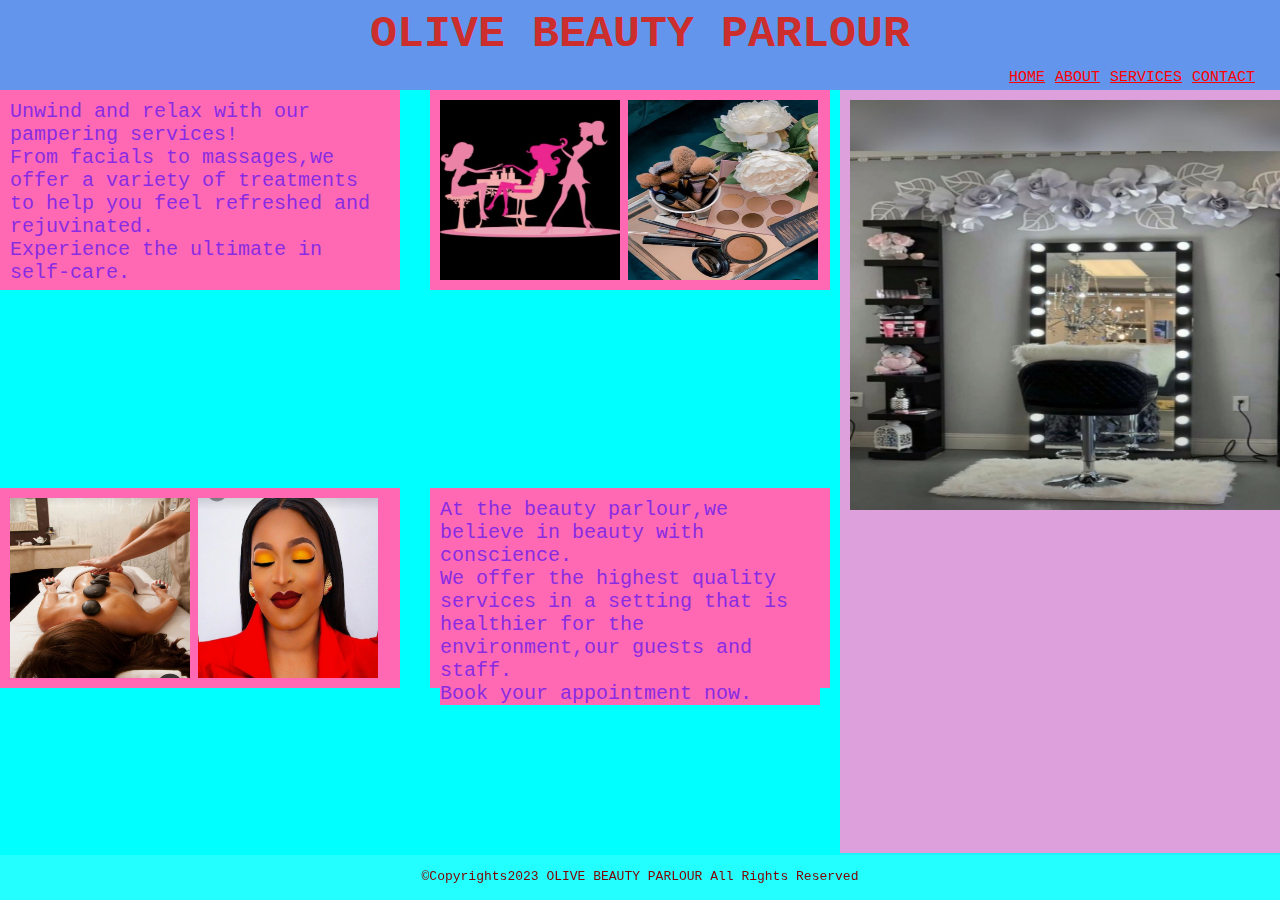
<file: index.html>
<!DOCTYPE html>
<html>
<head>
    <meta charset="utf-8">
<title>Navigation Bar</title>
<meta name="viewport"content="width=device-width,initial-scale=1.0">
<link rel="stylesheet" href="style.css">
<script type="text/javascript"src=validation.js></script>
</head>
<body>
    <nav>
        <label class="logo">OLIVE BEAUTY PARLOUR</label>
        <ul> 
            <li><a href="index.html">HOME</a></li>
            <li><a href="ABOUT.html">ABOUT</a></li>
            <li><a href="SERVICES.html">SERVICES</a></li> 
            <li><a href="CONTACT.html">CONTACT</a></li>
        </ul>
    </nav>
    <div class="container">
    <div class="content">
        <div class="box">
            <p style="font-size:20px;">Unwind and relax with our pampering services!<br>From facials to massages,we offer a variety of treatments to help you feel refreshed and rejuvinated.<br>Experience the ultimate in self-care.</p>
        </div>
            <div class="box">
                <img src="style/Screenshot_20230717-205037~2.jpg":alt height ="180px" width ="180px"/>
                <img src="style/Screenshot_20230720-163737_1.jpg":alt height ="180px" width ="190px"/>
            </div> 
                <div class="box">
                    <img src="style\Screenshot_20230720-163824_1.jpg":alt height ="180px" width ="180px"/>
                    <img src="style\Screenshot_20230720-164137_1.jpg":alt height ="180px" width ="180px"/>
                </div>
                    <div class="box">
            <p style="font-size:20px;">At the beauty parlour,we believe in beauty with conscience.<br>We offer the highest quality services in a setting that is healthier for the environment,our guests and staff.<br>Book your appointment now.</p>
                    </div>  
                </div>
                <div class="sidebar">
                    <img src="style\Screenshot_20230720-164707_1.jpg":alt height ="410px" width ="510px"/>
             </div>
    </div>
    <footer>
        <p>&copy;Copyrights2023 OLIVE BEAUTY PARLOUR All Rights Reserved</p>
    </footer>
</body>
</html>
</file>
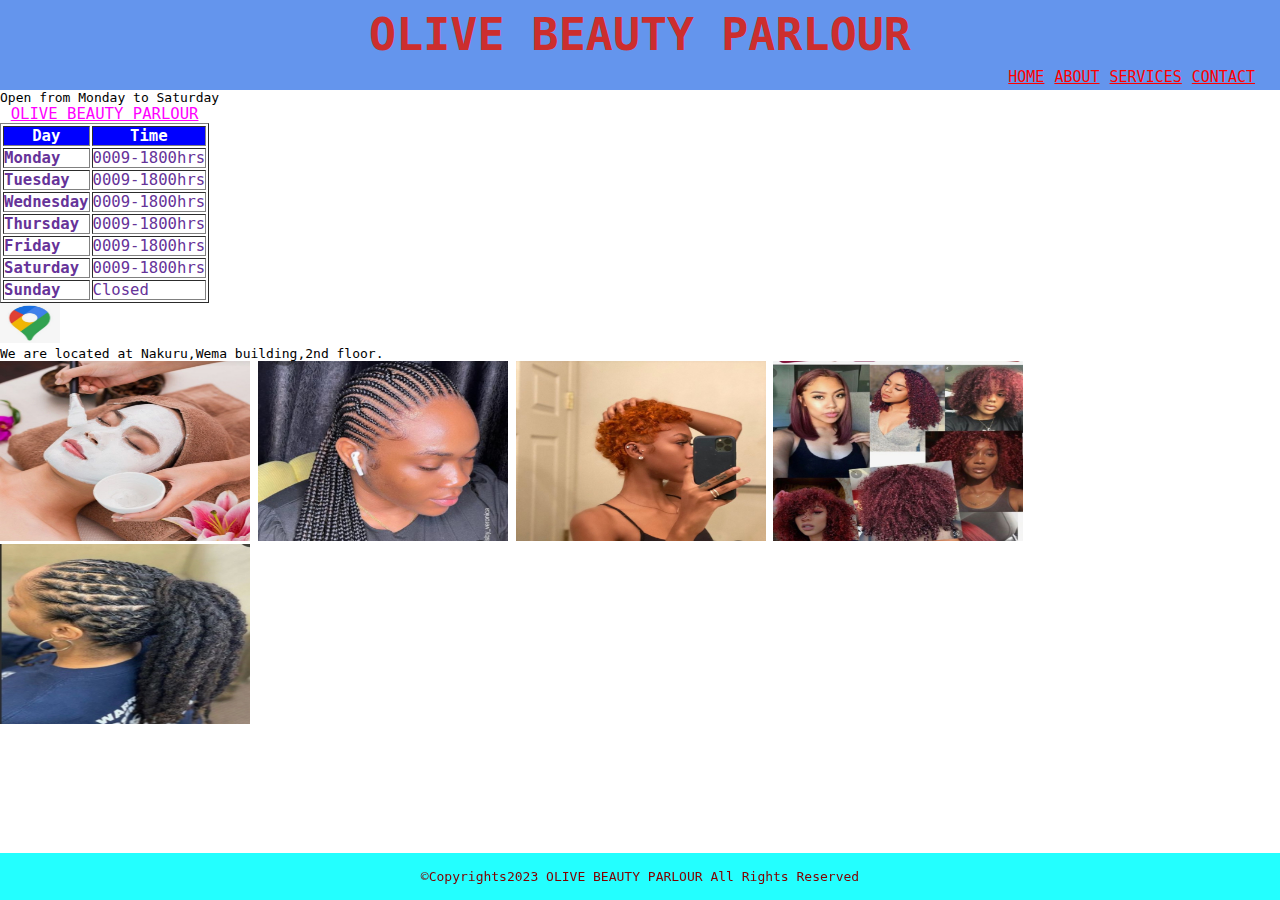
<file: ABOUT.html>
<!DOCTYPE html>
<html>
<head>
    <meta charset="utf-8">
<title>Navigation Bar</title>
<meta name="viewport"content="width=device-width,initial-scale=1.0">
<link rel="stylesheet" href="style.css">
</head>
<body>
    <nav>
        <label class="logo">OLIVE BEAUTY PARLOUR</label>
        <ul> 
            <li><a href="index.html">HOME</a></li>
            <li><a href="ABOUT.html">ABOUT</a></li>
            <li><a href="SERVICES.html">SERVICES</a></li> 
            <li><a href="CONTACT.html">CONTACT</a></li>
        </ul>
    </nav>
    <p>Open from Monday to Saturday</p>
    <table border="1" style="font-size: larger;">
        <caption ><u>OLIVE BEAUTY PARLOUR</u></caption>
        <tr><h3>
            <th>Day</th>
            <th>Time</th>
        </tr>
        <tr>
            <td><b>Monday</b></td>
            <td>0009-1800hrs</td>
        </tr>
        <tr>
            <td><b>Tuesday</b></td>
            <td>0009-1800hrs</td>
        </tr>
        <tr>
            <td><b>Wednesday</b></td>
            <td>0009-1800hrs</td>
        </tr>
        <tr>
            <td><b>Thursday</b></td>
            <td>0009-1800hrs</td>
        </tr>
        <tr>
            <td><b>Friday</b></td>
            <td>0009-1800hrs</td>
        </tr>
        <tr>
            <td><b>Saturday</b></td>
            <td>0009-1800hrs</td>
            </tr>
            <tr>
                <td><b>Sunday</b></td>
                <td>Closed</td>
            </tr></h3>
        </table>
        <style>
            caption{
                color: magenta;
            }
            th{
                background-color: blue;
                color: white;
            }
            td{
                color:rebeccapurple;
            }
        </style>
     <img src="style\Screenshot_20230721-131710_1.jpg":alt height ="40px" width ="60px"/>
    <p>We are located at Nakuru,Wema building,2nd floor.</p>

    <section class="images-section">
        <img src="style\Screenshot_20230721-124313_1.jpg":alt height ="180px" width ="250"/>
        <img src="style\Screenshot_20230721-110809_1.jpg":alt height ="180px" width ="250"/>
        <img src="style\Screenshot_20230721-122025_1.jpg":alt height ="180px" width ="250"/>
        <img src="style\Screenshot_20230721-122015_1.jpg":alt height ="180px" width ="250"/>
        <img src="style\Screenshot_20230721-135727_1.jpg":alt height ="180px" width ="250"/>
    </section>

    <footer>
        <p>&copy;Copyrights2023 OLIVE BEAUTY PARLOUR All Rights Reserved</p>
    </footer>
</body>
</html>
</file>
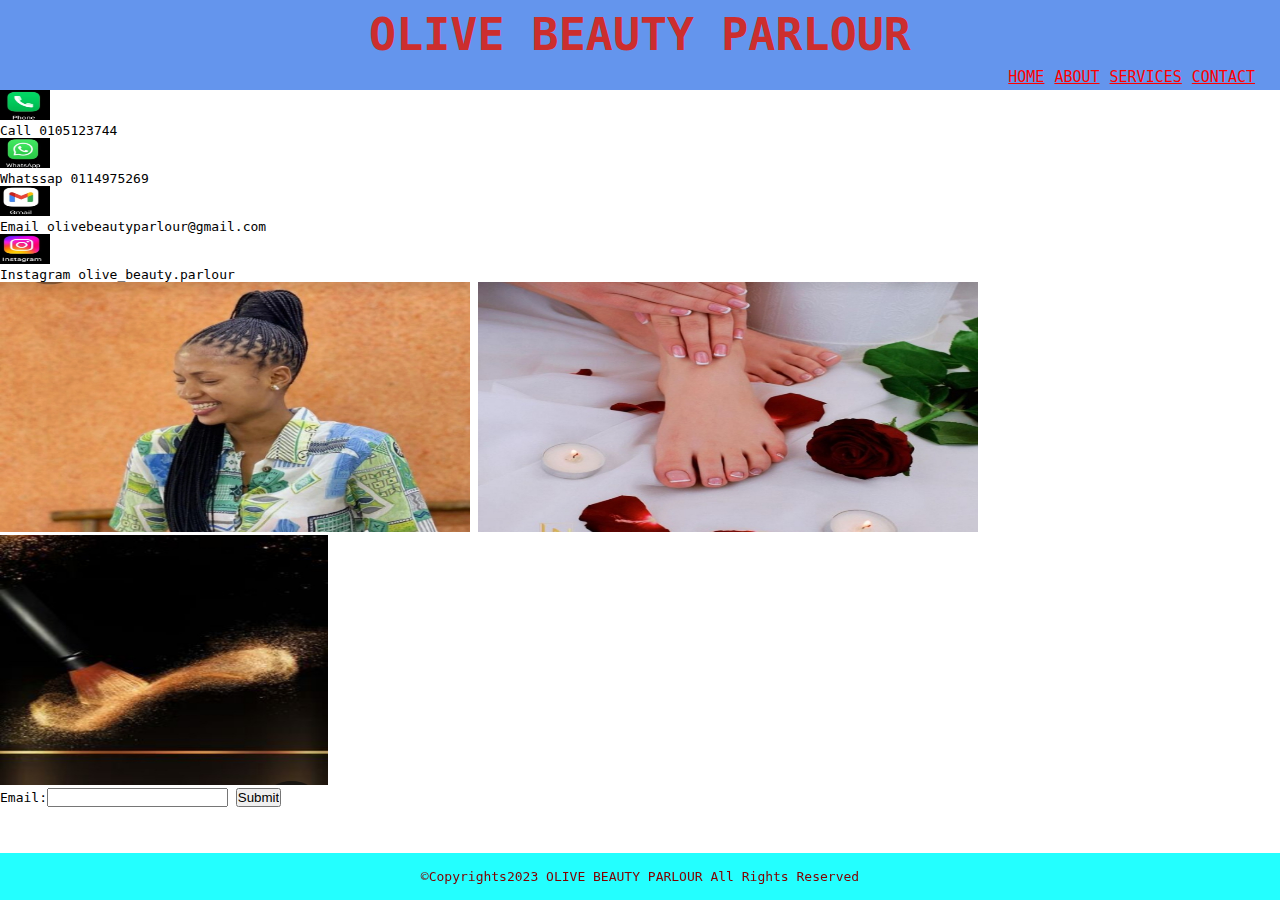
<file: CONTACT.html>
<!DOCTYPE html>
<html>
<head>
    <meta charset="utf-8">
<title>Navigation Bar</title>
<meta name="viewport"content="width=device-width,initial-scale=1.0">
<link rel="stylesheet" href="style.css">
<script type="text/javascript"src=validation.js></script>
</head>
<body>
    <nav>
        <label class="logo">OLIVE BEAUTY PARLOUR</label>
        <ul> 
            <li><a href="index.html">HOME</a></li>
            <li><a href="ABOUT.html">ABOUT</a></li>
            <li><a href="SERVICES.html">SERVICES</a></li> 
            <li><a href="CONTACT.html">CONTACT</a></li>
        </ul>
    </nav>
    <img src="style\Screenshot_20230721-113006_2.jpg":alt height ="30px" width ="50px"/>
    <p>Call 0105123744</p>
    <img src="style\Screenshot_20230721-113006_4.jpg":alt height ="30px" width ="50px"/>
    <p>Whatssap 0114975269</p>
    <img src="style\Screenshot_20230721-113021_2.jpg":alt height ="30px" width ="50px"/>
    <p>Email olivebeautyparlour@gmail.com</p>
    <img src="style\Screenshot_20230721-113006_3.jpg":alt height="30px" width="50px"/>
    <p>Instagram olive_beauty.parlour</p>
    <img src="style\Screenshot_20230721-110713_1.jpg":alt height ="250px" width ="470px"/> 
    <img src="style\Screenshot_20230720-164012_1.jpg":alt height ="250px" width ="500px"/> 
    <img src="style\Screenshot_20230720-163710_1.jpg":alt height ="250px" width ="328px"/>
    <form name="myForm" action="/action_page.php" onsubmit="return validationForm()"method="post">
    Email:<input type="text">
<input type="submit" value="Submit">
</form>
    <footer>
        <p>&copy;Copyrights2023 OLIVE BEAUTY PARLOUR All Rights Reserved</p>
    </footer>
</body>
</html>
</file>
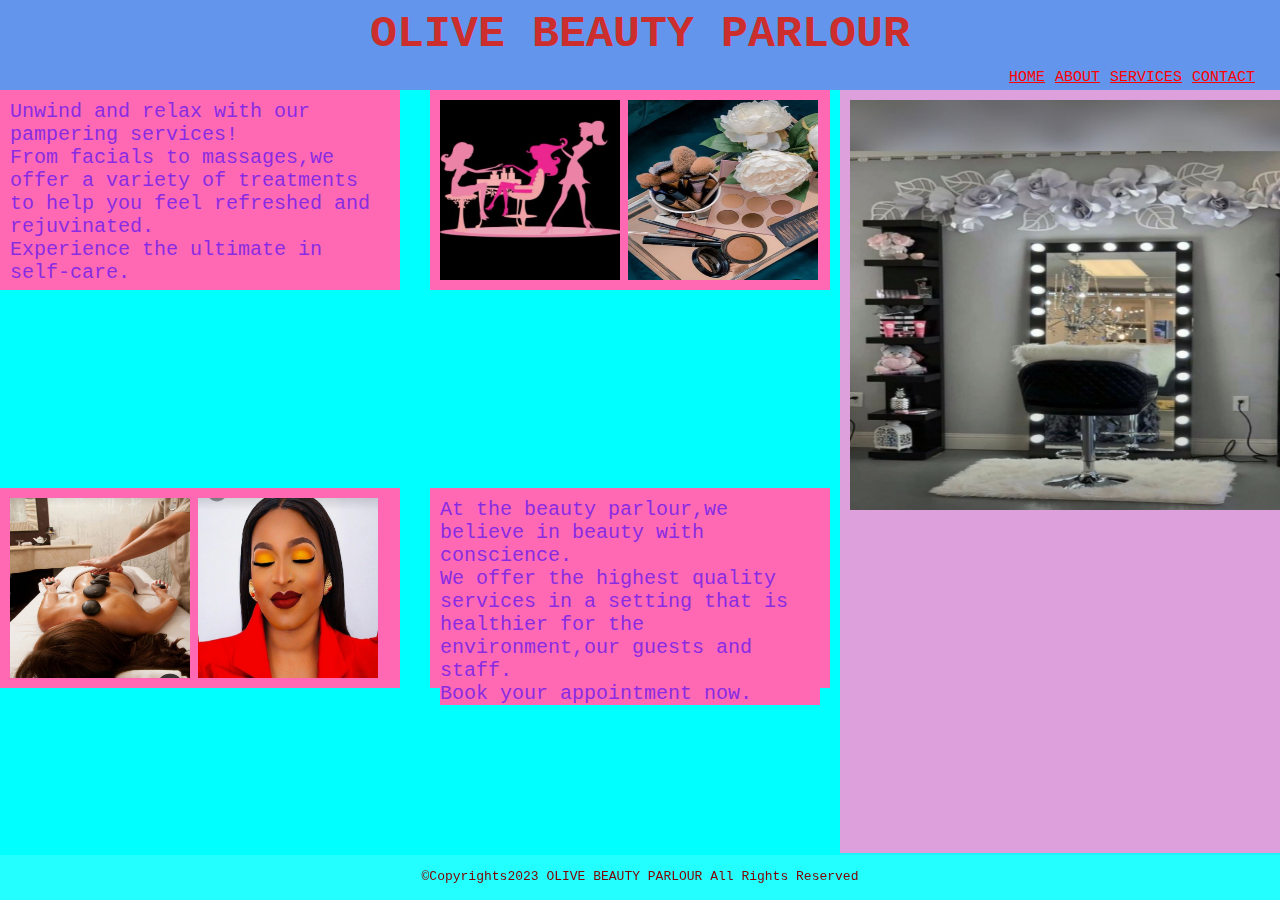
<file: HOME.html>
<!DOCTYPE html>
<html>
<head>
    <meta charset="utf-8">
<title>Navigation Bar</title>
<meta name="viewport"content="width=device-width,initial-scale=1.0">
<link rel="stylesheet" href="style.css">
<script type="text/javascript"src=validation.js></script>
</head>
<body>
    <nav>
        <label class="logo">OLIVE BEAUTY PARLOUR</label>
        <ul> 
            <li><a href="index.html">HOME</a></li>
            <li><a href="ABOUT.html">ABOUT</a></li>
            <li><a href="SERVICES.html">SERVICES</a></li> 
            <li><a href="CONTACT.html">CONTACT</a></li>
        </ul>
    </nav>
    <div class="container">
        <div class="content">
            <div class="box">
                <p style="font-size:20px;">Unwind and relax with our pampering services!<br>From facials to massages,we offer a variety of treatments to help you feel refreshed and rejuvinated.<br>Experience the ultimate in self-care.</p>
            </div>
            <div class="box">
                <img src="style\Screenshot_20230717-205037~2.jpg":alt height ="180px" width ="180px"/>
                <img src="style\Screenshot_20230720-163737_1.jpg":alt height ="180px" width ="190px"/>
            </div> 
            <div class="box">
                <img src="style\Screenshot_20230720-163824_1.jpg":alt height ="180px" width ="180px"/>
                <img src="style\Screenshot_20230720-164137_1.jpg":alt height ="180px" width ="180px"/>
            </div>
            <div class="box">
                <p style="font-size:20px;">At the beauty parlour,we believe in beauty with conscience.<br>We offer the highest quality services in a setting that is healthier for the environment,our guests and staff.<br>Book your appointment now.</p>
            </div>  
            </div>
            <div class="sidebar">
                <img src="style\Screenshot_20230720-164707_1.jpg":alt height ="410px" width ="510px"/>
            </div>
        </div>
    <footer class="footer">
        <p>&copy;Copyrights2023 OLIVE BEAUTY PARLOUR All Rights Reserved</p>
    </footer>
</body>
</html>
</file>
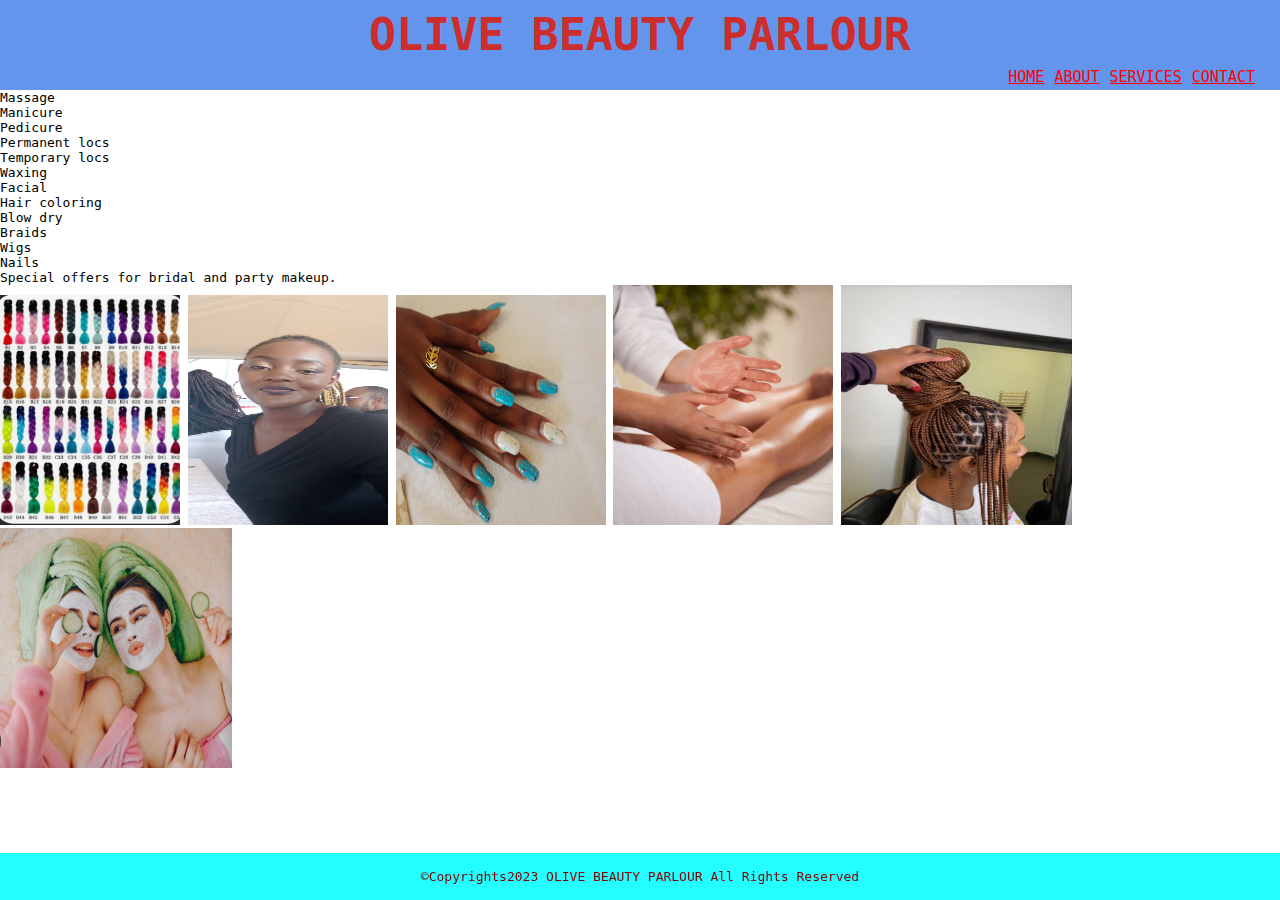
<file: SERVICES.html>
<!DOCTYPE html>
<html>
<head>
    <meta charset="utf-8">
<title>Navigation Bar</title>
<meta name="viewport"content="width=device-width,initial-scale=1.0">
<link rel="stylesheet" href="style.css">
</head>
<body>
    <nav>
        <label class="logo">OLIVE BEAUTY PARLOUR</label>
        <ul> 
            <li><a href="index.html">HOME</a></li>
            <li><a href="ABOUT.html">ABOUT</a></li>
            <li><a href="SERVICES.html">SERVICES</a></li> 
            <li><a href="CONTACT.html">CONTACT</a></li>
        </ul>
    </nav>
        
                <li type="circle"></li>
                <li>Massage</li>
                <li>Manicure</li>
                <li>Pedicure</li>
                <li>Permanent locs</li>
                <li>Temporary locs</li>
                <li>Waxing</li>
                <li>Facial</li>
                <li>Hair coloring</li>
                <li>Blow dry</li>
                <li>Braids</li>
                <li>Wigs</li>
                <li>Nails</li>
            </ul>
            <p>Special offers for bridal and party makeup.</p>
    <img src="style\Screenshot_20230721-122233_1.jpg":alt height ="230px" width ="180px"/>
    <img src="style\IMG_20230402_165622_587.jpg":alt height ="230px" width ="200px"/> 
    <img src="style\IMG-20230402-WA0074.jpg":alt height ="230px" width ="210px"/>
    <img src="style\Screenshot_20230720-163840_1.jpg":alt height ="240px" width ="220px"/>
    <img src="style\Screenshot_20230721-110546_1.jpg":alt height ="240px" width ="231px"/>
    <img src="style\Screenshot_20230721-124330_1.jpg":alt height ="240px" width ="232px"/>
    <footer>
        <p>&copy;Copyrights2023 OLIVE BEAUTY PARLOUR All Rights Reserved</p>
    </footer>
</body>
</html>
</file>
<file: style.css>
*{
    padding: 0;
    margin: 0;
    box-sizing: border-box;
    list-style: none;
}
body{
    font-family: monospace;
}
nav{
    display: flex;
    flex-direction:column;
    justify-content:space-between;
    /* align-items: center; */
    background-color: cornflowerblue;
    height: 90px;
    width: 100%;
}
label.logo{
    color:rgb(204, 46, 46);
    font-size: 45px;
    line-height: 10px;
    padding: 30px;
    font-weight: bold;
    background-color: cornflowerblue;
    display: flex;
    /* background-color: blueviolet; */
    justify-content: center;
}
nav ul{
    float: right;
    margin-right: 20px;
    background-color: cornflowerblue;
    /* background-color: aliceblue; */
    display: flex;
    justify-content: end;
margin-bottom: 10px;
}
nav ul li{
    display: inline-block;
    line-height: 5px;
    margin: 5px;
    background-color: cornflowerblue;
}
nav ul li a{
    background-color: cornflowerblue;
    font-size: 15px;
    color: red;
    display: flex;
}
.container{
    display: grid;
    grid-template-columns:repeat(2,1fr) ;
    grid-gap:10px;
    background-color: cyan;
    height: 85vh;
}
.content{
    display: grid;
    grid-template-columns:repeat(2,1fr);
    grid-template-rows: repeat(2,1fr);
    grid-gap:30px;


}
.box{
    background-color:hotpink;
    padding: 10px;
    height: 200px;
    width: 400px;
}
.box p{
    background-color: hotpink;
    font-size: larger;
    color: blueviolet;
}
.sidebar{
    background-color: plum;
    padding: 10px;
    justify-content:end;
    width: 520px;

}
.sidebar p
{
background-color: plum;
}

footer{
    padding-top: 1rem;
    padding-bottom: 1rem;
    position: fixed;
    bottom: 0px;
    width: 100%;
    text-align: center;
    color: maroon;
    background-color: rgba(0, 255, 255, 0.863);
}
</file>
